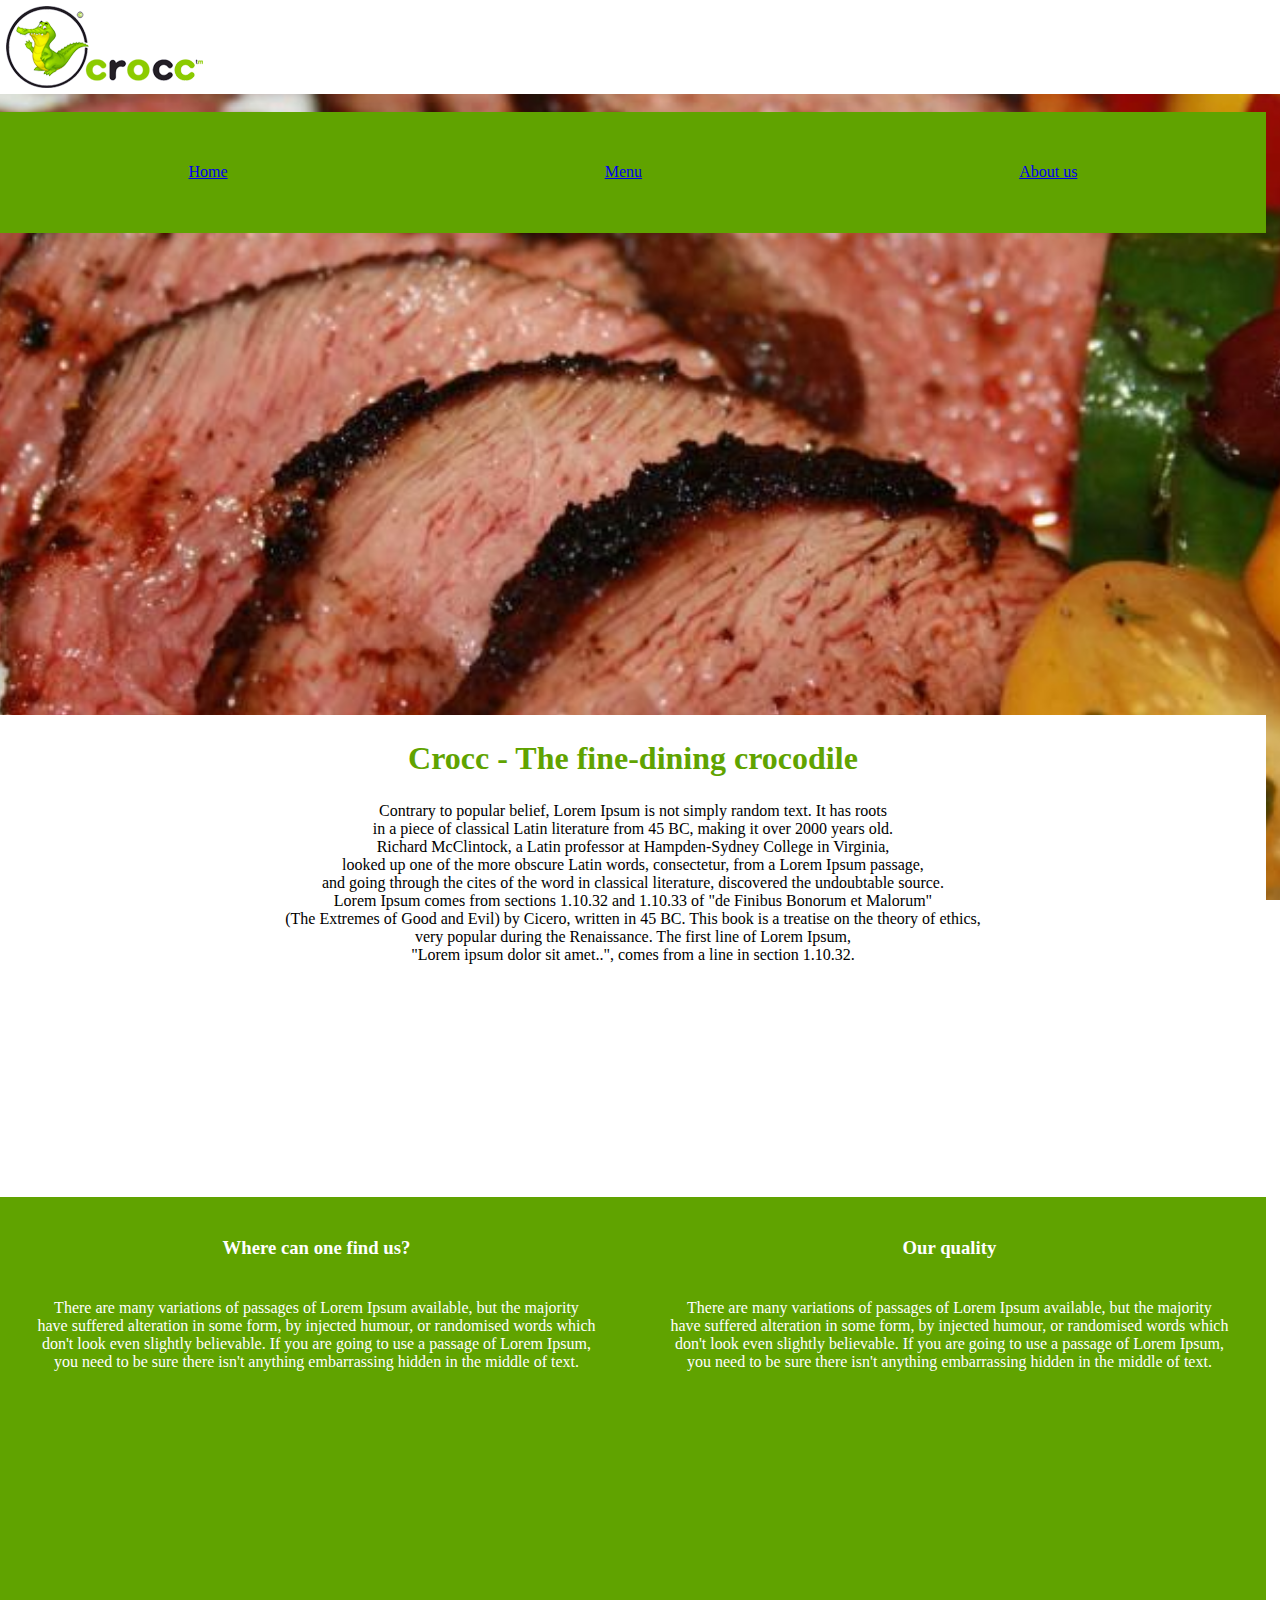
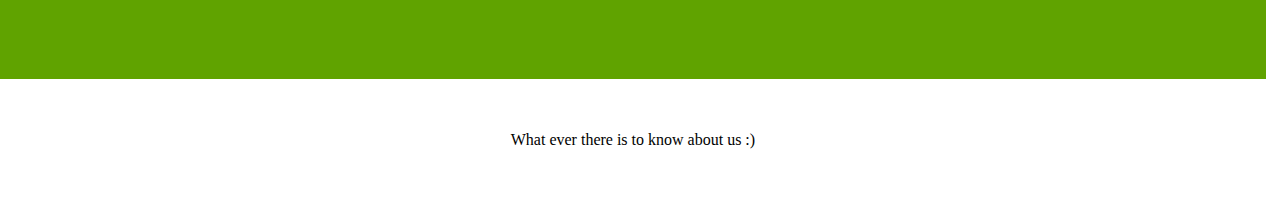
<file: index.html>
<!DOCTYPE html>
<html lang="en">
<head>
    <meta charset="UTF-8">
    <meta name="viewport" content="width=device-width, initial-scale=1.0">
    <title>Crocc - Home</title>
    <link rel="stylesheet" href="css/style.css">
</head>
<body>
    <div class="container">
        <header class="header">
            <img class="logo" src="img/Crocc_resize.png" alt="Logo">
        </header>
        <nav class="nav">
            <a href="index.html">Home</a>
            <a href="menu.html">Menu</a>
            <a href="about.html">About us</a>
        </nav>
        <section class="section">Section</section>
        <main class="main">
            <h1 class="h1">Crocc - The fine-dining crocodile</h1>
            <p>
                Contrary to popular belief, Lorem Ipsum is not simply random text. It has roots <br>
                in a piece of classical Latin literature from 45 BC, making it over 2000 years old. <br>
                Richard McClintock, a Latin professor at Hampden-Sydney College in Virginia, <br>
                looked up one of the more obscure Latin words, consectetur, from a Lorem Ipsum passage,<br>
                and going through the cites of the word in classical literature, discovered the undoubtable source. <br>
                Lorem Ipsum comes from sections 1.10.32 and 1.10.33 of "de Finibus Bonorum et Malorum" <br>
                (The Extremes of Good and Evil) by Cicero, written in 45 BC. This book is a treatise on the theory of ethics, <br>
                very popular during the Renaissance. The first line of Lorem Ipsum, <br>
                "Lorem ipsum dolor sit amet..", comes from a line in section 1.10.32.
            </p>
        </main>
        <article class="article1">
            <h3 class="h3">Where can one find us?</h3>
            <p class="text">
                There are many variations of passages of Lorem Ipsum available, but the majority <br>
                have suffered alteration in some form, by injected humour, or randomised words which <br>
                don't look even slightly believable. If you are going to use a passage of Lorem Ipsum, <br>
                you need to be sure there isn't anything embarrassing hidden in the middle of text. <br>
            </p>
        </article>
        <article class="article2">
            <h3 class="h3">Our quality</h3>
            <p class="text">
                There are many variations of passages of Lorem Ipsum available, but the majority <br>
                have suffered alteration in some form, by injected humour, or randomised words which <br>
                don't look even slightly believable. If you are going to use a passage of Lorem Ipsum, <br>
                you need to be sure there isn't anything embarrassing hidden in the middle of text. <br>
            </p>
        </article>
        <footer class="footer">
            <p>What ever there is to know about us :)</p>
        </footer>
    </div>
</body>
</html>
</file>
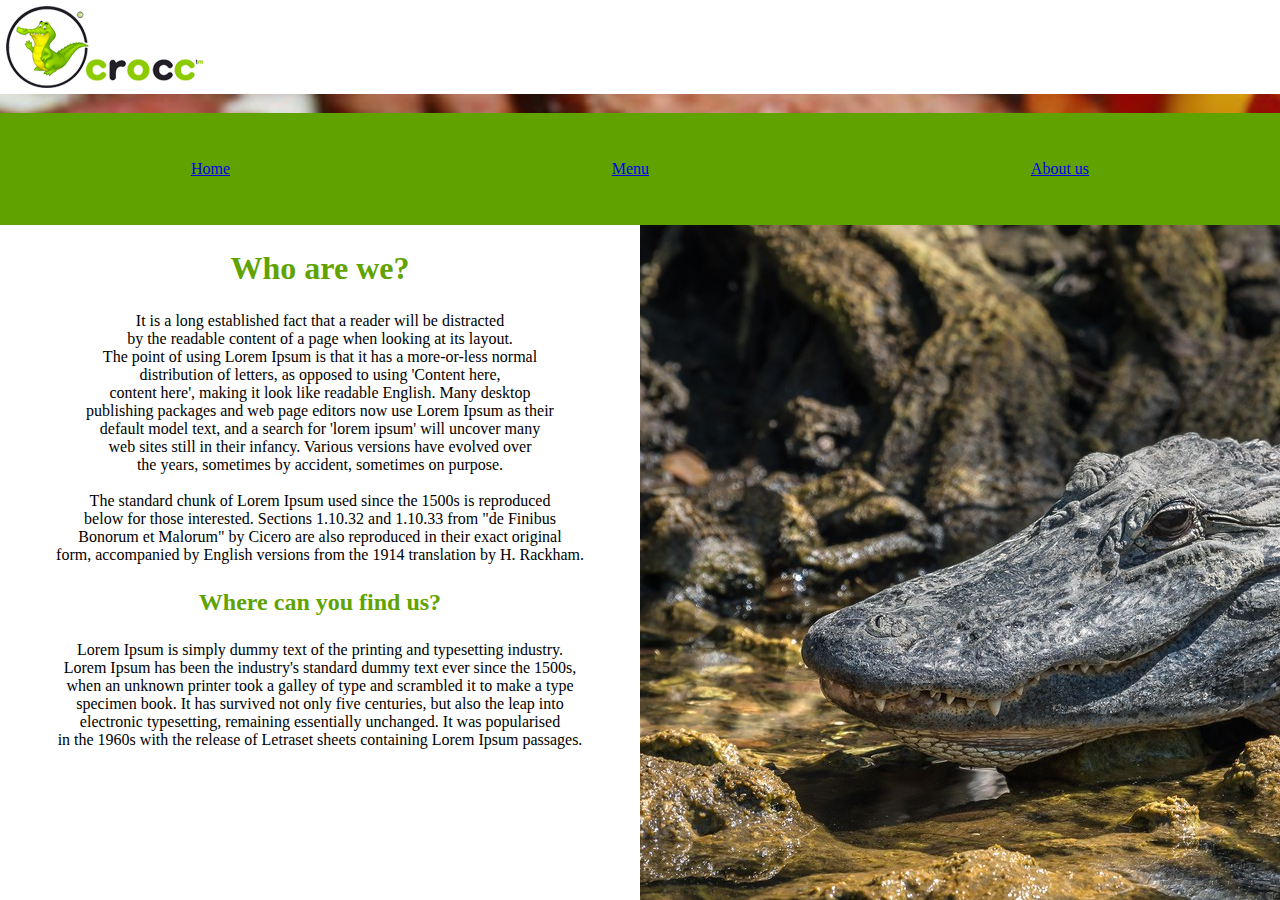
<file: about.html>
<!DOCTYPE html>
<html lang="en">
<head>
    <meta charset="UTF-8">
    <meta name="viewport" content="width=device-width, initial-scale=1.0">
    <title>Crocc - About us</title>
    <link rel="stylesheet" href="css/style.css">
</head>
<body>
    <div class="about-container">
        <header class="about-header">
            <img class="logo" src="img/Crocc_resize.png" alt="Logo">
        </header>
        <nav class="about-nav">
            <a href="index.html">Home</a>
            <a href="menu.html">Menu</a>
            <a href="about.html">About us</a>
        </nav>
        <main class="about-main">
            <h1 class="h1">Who are we?</h1>
            <p>
                It is a long established fact that a reader will be distracted <br>
                by the readable content of a page when looking at its layout. <br>
                The point of using Lorem Ipsum is that it has a more-or-less normal <br>
                distribution of letters, as opposed to using 'Content here, <br>
                content here', making it look like readable English. Many desktop <br>
                publishing packages and web page editors now use Lorem Ipsum as their <br>
                default model text, and a search for 'lorem ipsum' will uncover many <br>
                web sites still in their infancy. Various versions have evolved over <br>
                the years, sometimes by accident, sometimes on purpose. <br>
                <br>
                The standard chunk of Lorem Ipsum used since the 1500s is reproduced <br>
                below for those interested. Sections 1.10.32 and 1.10.33 from "de Finibus <br>
                Bonorum et Malorum" by Cicero are also reproduced in their exact original <br>
                form, accompanied by English versions from the 1914 translation by H. Rackham. <br>
            </p>
            <h2 class="h2">Where can you find us?</h2>
            <p>
                Lorem Ipsum is simply dummy text of the printing and typesetting industry. <br>
                Lorem Ipsum has been the industry's standard dummy text ever since the 1500s, <br>
                when an unknown printer took a galley of type and scrambled it to make a type <br>
                specimen book. It has survived not only five centuries, but also the leap into <br>
                electronic typesetting, remaining essentially unchanged. It was popularised <br>
                in the 1960s with the release of Letraset sheets containing Lorem Ipsum passages. <br>
                </p>
        </main>
        <section class="about-section">
            <img src="img/aligator.jpg" alt="aligator">
        </section>
    </div>
</body>
</html>
</file>
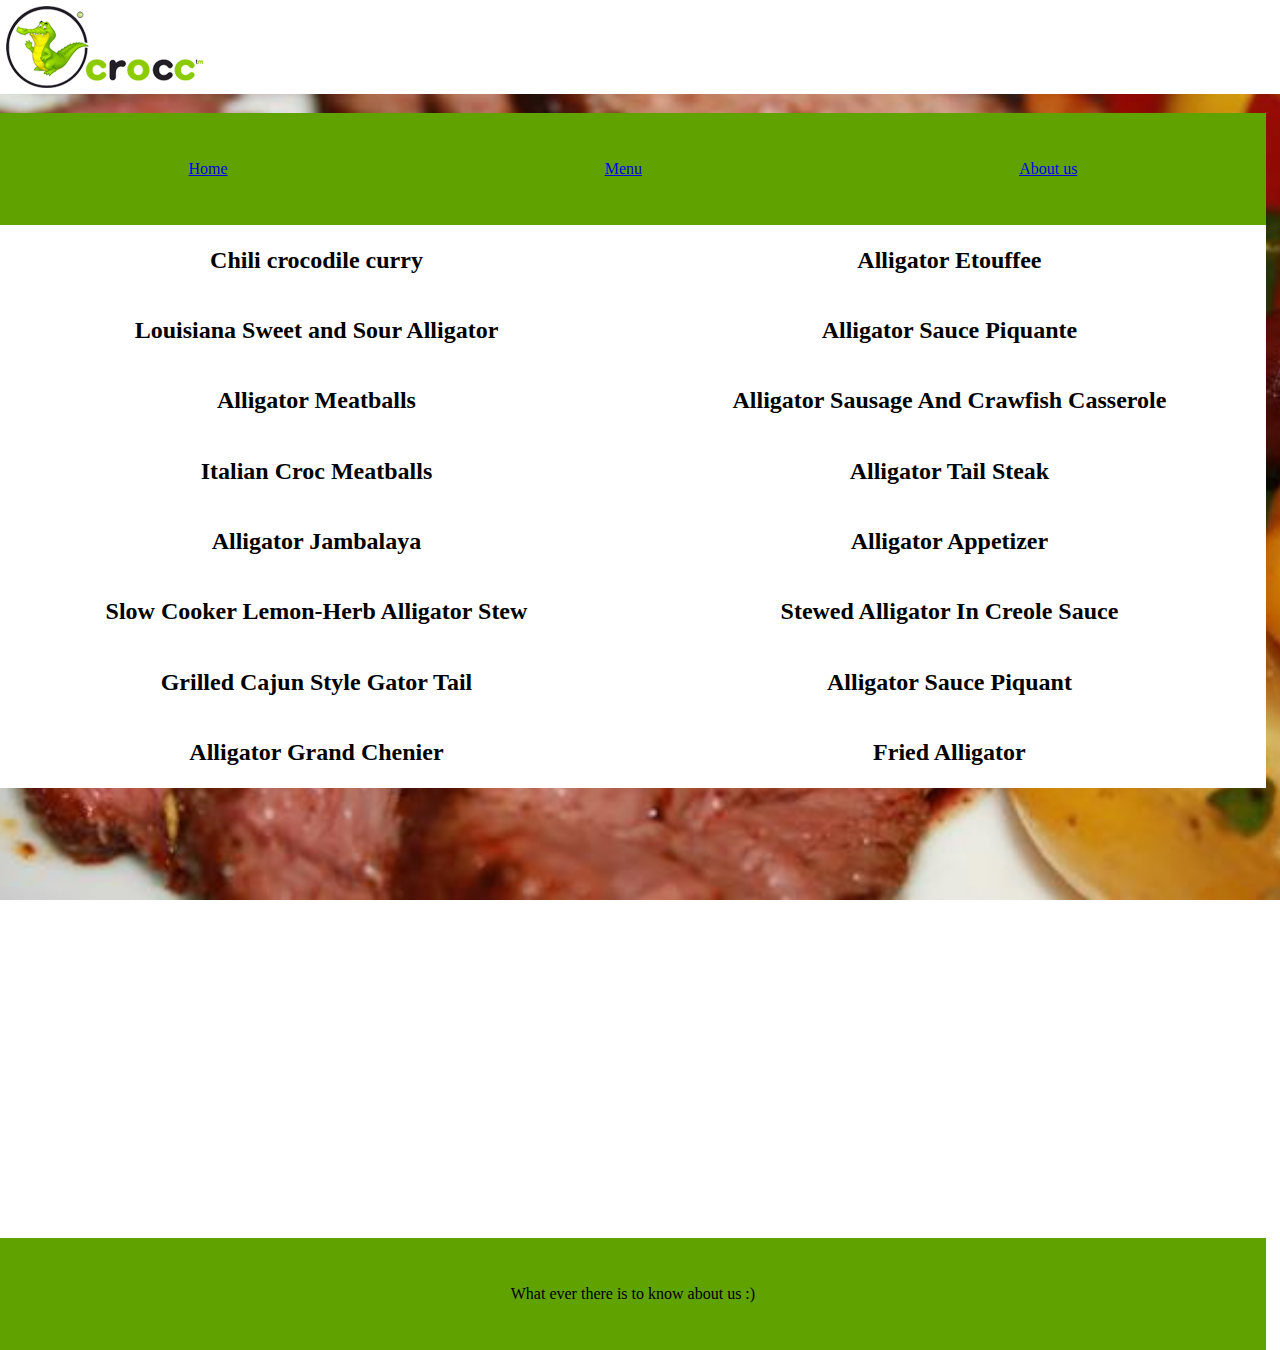
<file: menu.html>
<!DOCTYPE html>
<html lang="en">
<head>
    <meta charset="UTF-8">
    <meta name="viewport" content="width=device-width, initial-scale=1.0">
    <title>Crocc - Menu</title>
    <link rel="stylesheet" href="css/style.css">    
</head>
<body>
    <div class="menu-container">
        <header class="menu-header">
            <img class="logo" src="img/Crocc_resize.png" alt="Logo">
        </header>
        <nav class="menu-nav">
            <a href="index.html">Home</a>
            <a href="menu.html">Menu</a>
            <a href="about.html">About us</a>
        </nav>
        <main class="menu-main">
            <h2 class="menu-item">Chili crocodile curry</h2>
            <h2 class="menu-item">Louisiana Sweet and Sour Alligator</h2>
            <h2 class="menu-item">Alligator Meatballs</h2>
            <h2 class="menu-item">Italian Croc Meatballs</h2>
            <h2 class="menu-item">Alligator Jambalaya</h2>
            <h2 class="menu-item">Slow Cooker Lemon-Herb Alligator Stew</h2>
            <h2 class="menu-item">Grilled Cajun Style Gator Tail</h2>
            <h2 class="menu-item">Alligator Grand Chenier</h2>
        </main>
        <article class="menu-article">
            <h2 class="menu-item">Alligator Etouffee</h2>
            <h2 class="menu-item">Alligator Sauce Piquante</h2>
            <h2 class="menu-item">Alligator Sausage And Crawfish Casserole</h2>
            <h2 class="menu-item">Alligator Tail Steak</h2>
            <h2 class="menu-item">Alligator Appetizer</h2>
            <h2 class="menu-item">Stewed Alligator In Creole Sauce</h2>
            <h2 class="menu-item">Alligator Sauce Piquant</h2>
            <h2 class="menu-item">Fried Alligator</h2>
        </article>
        <section class="menu-section">Section</section>
        <footer class="menu-footer">What ever there is to know about us :)</footer>
    </div>
</body>
</html>
</file>
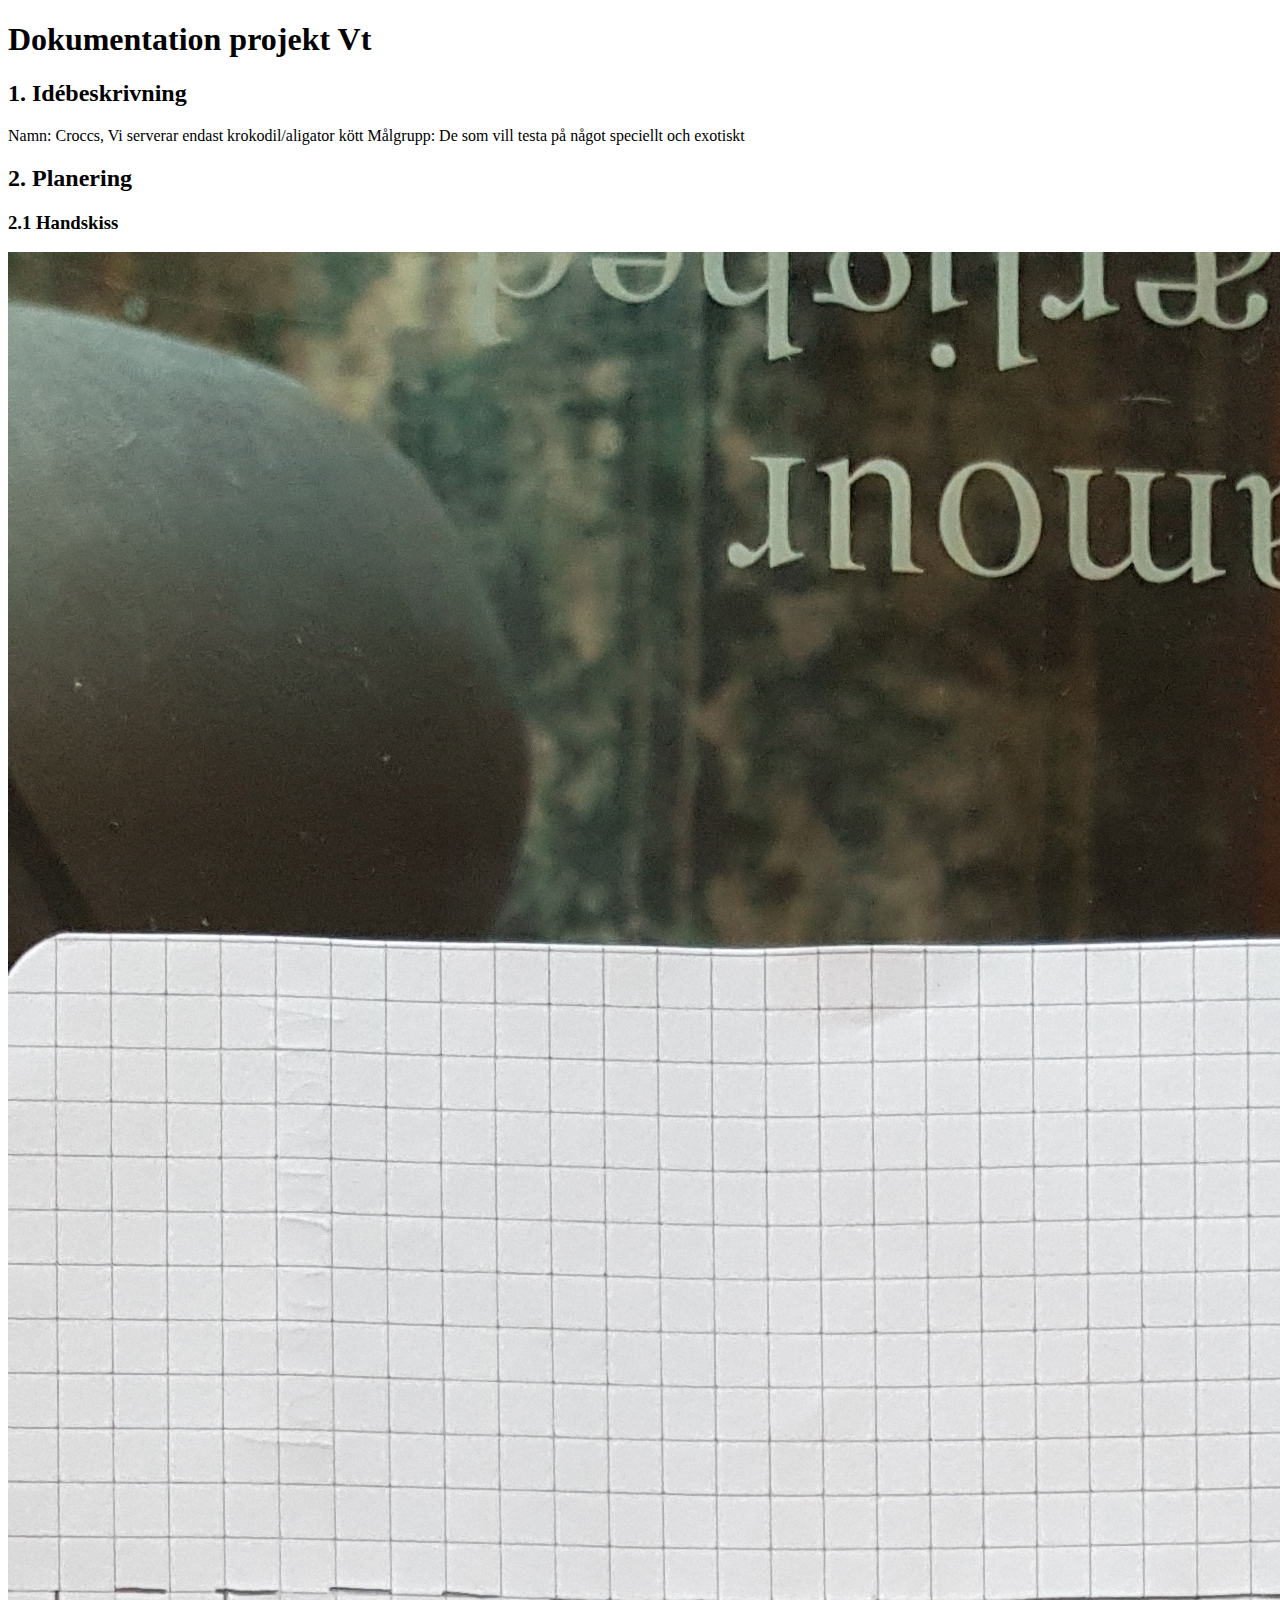
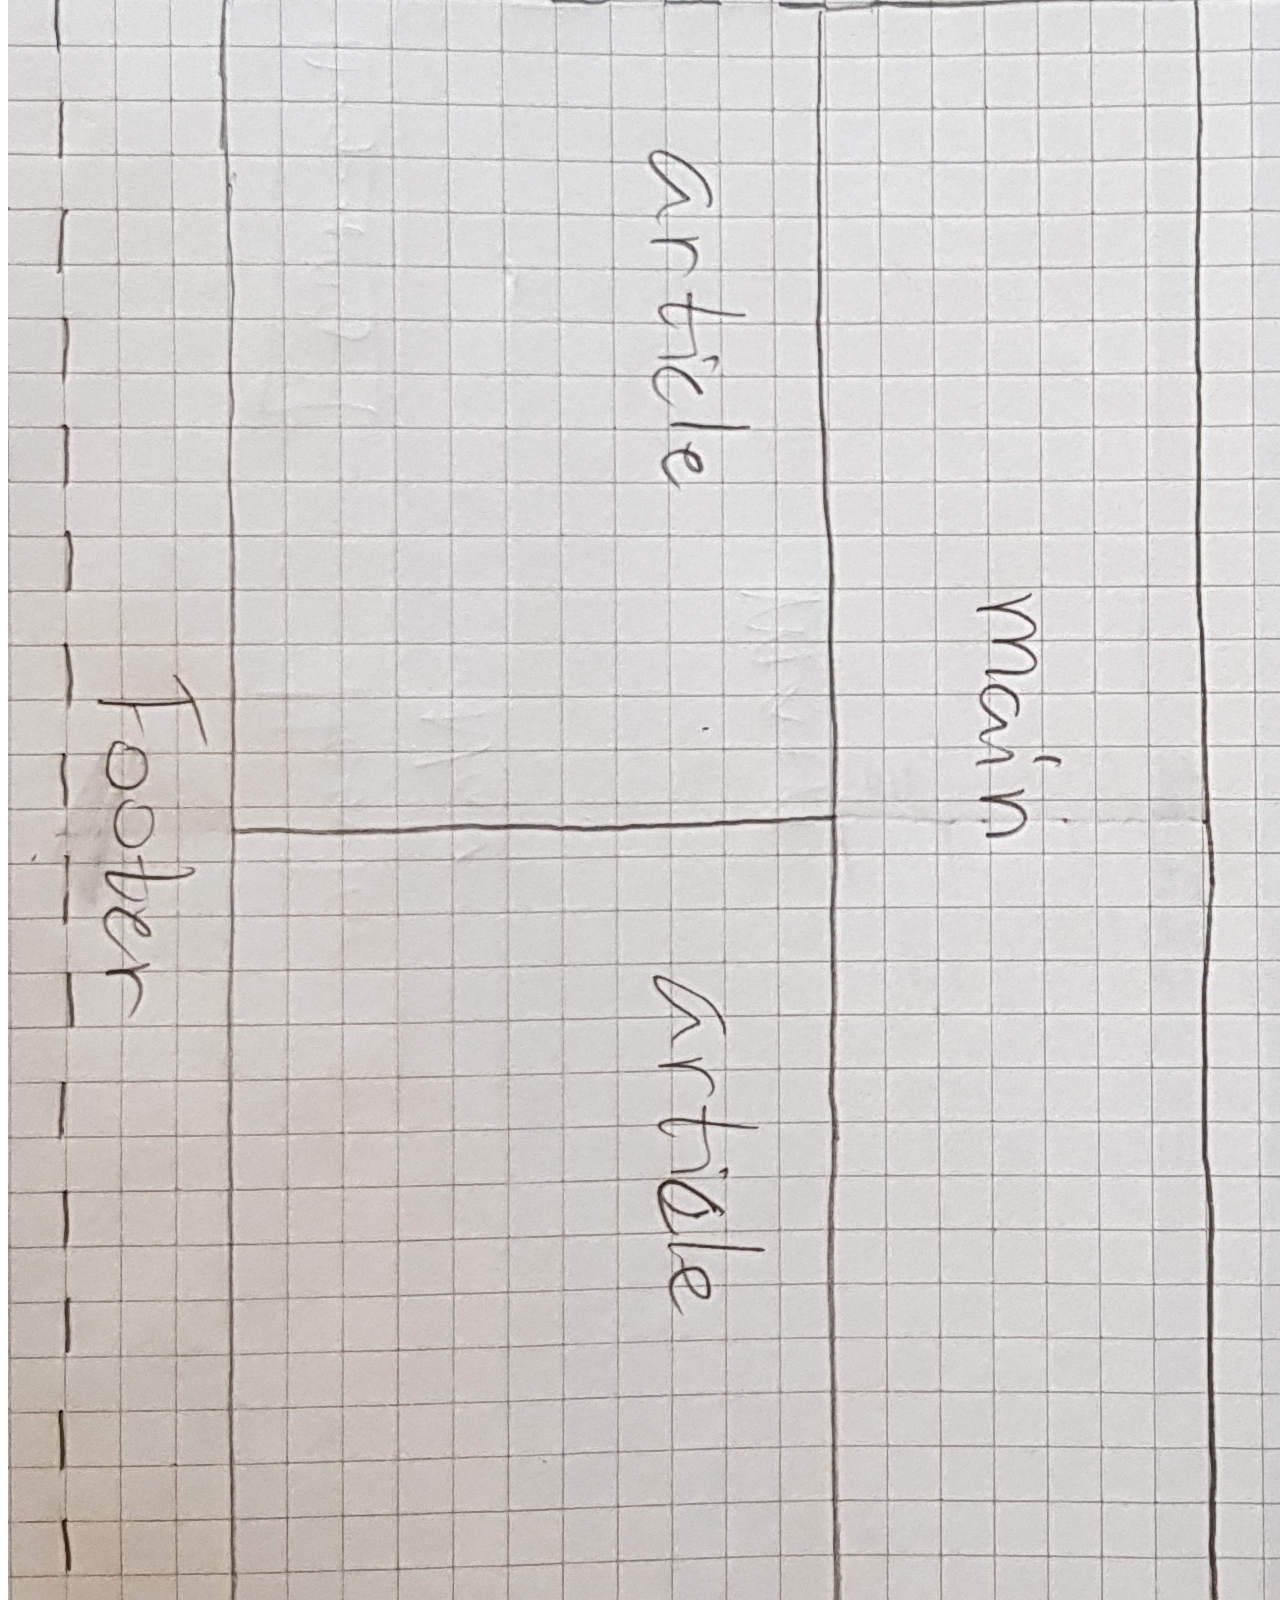
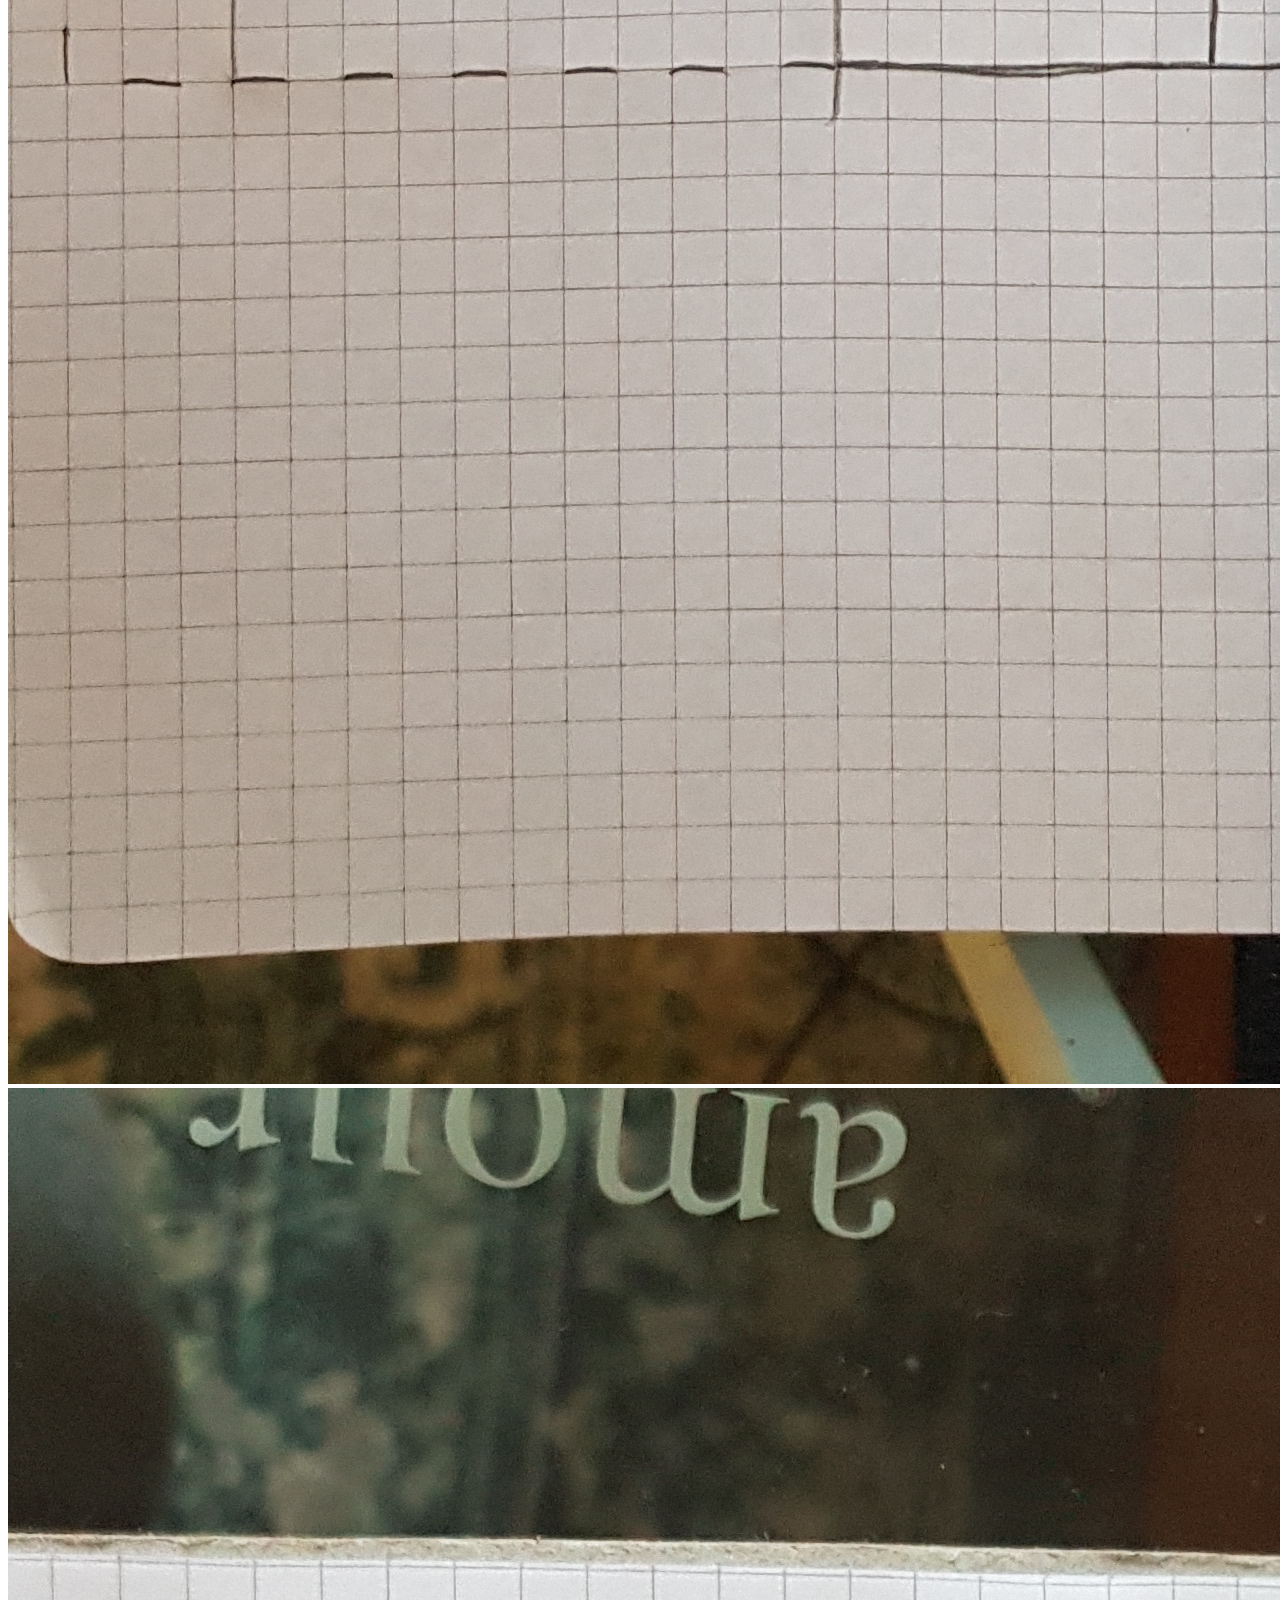
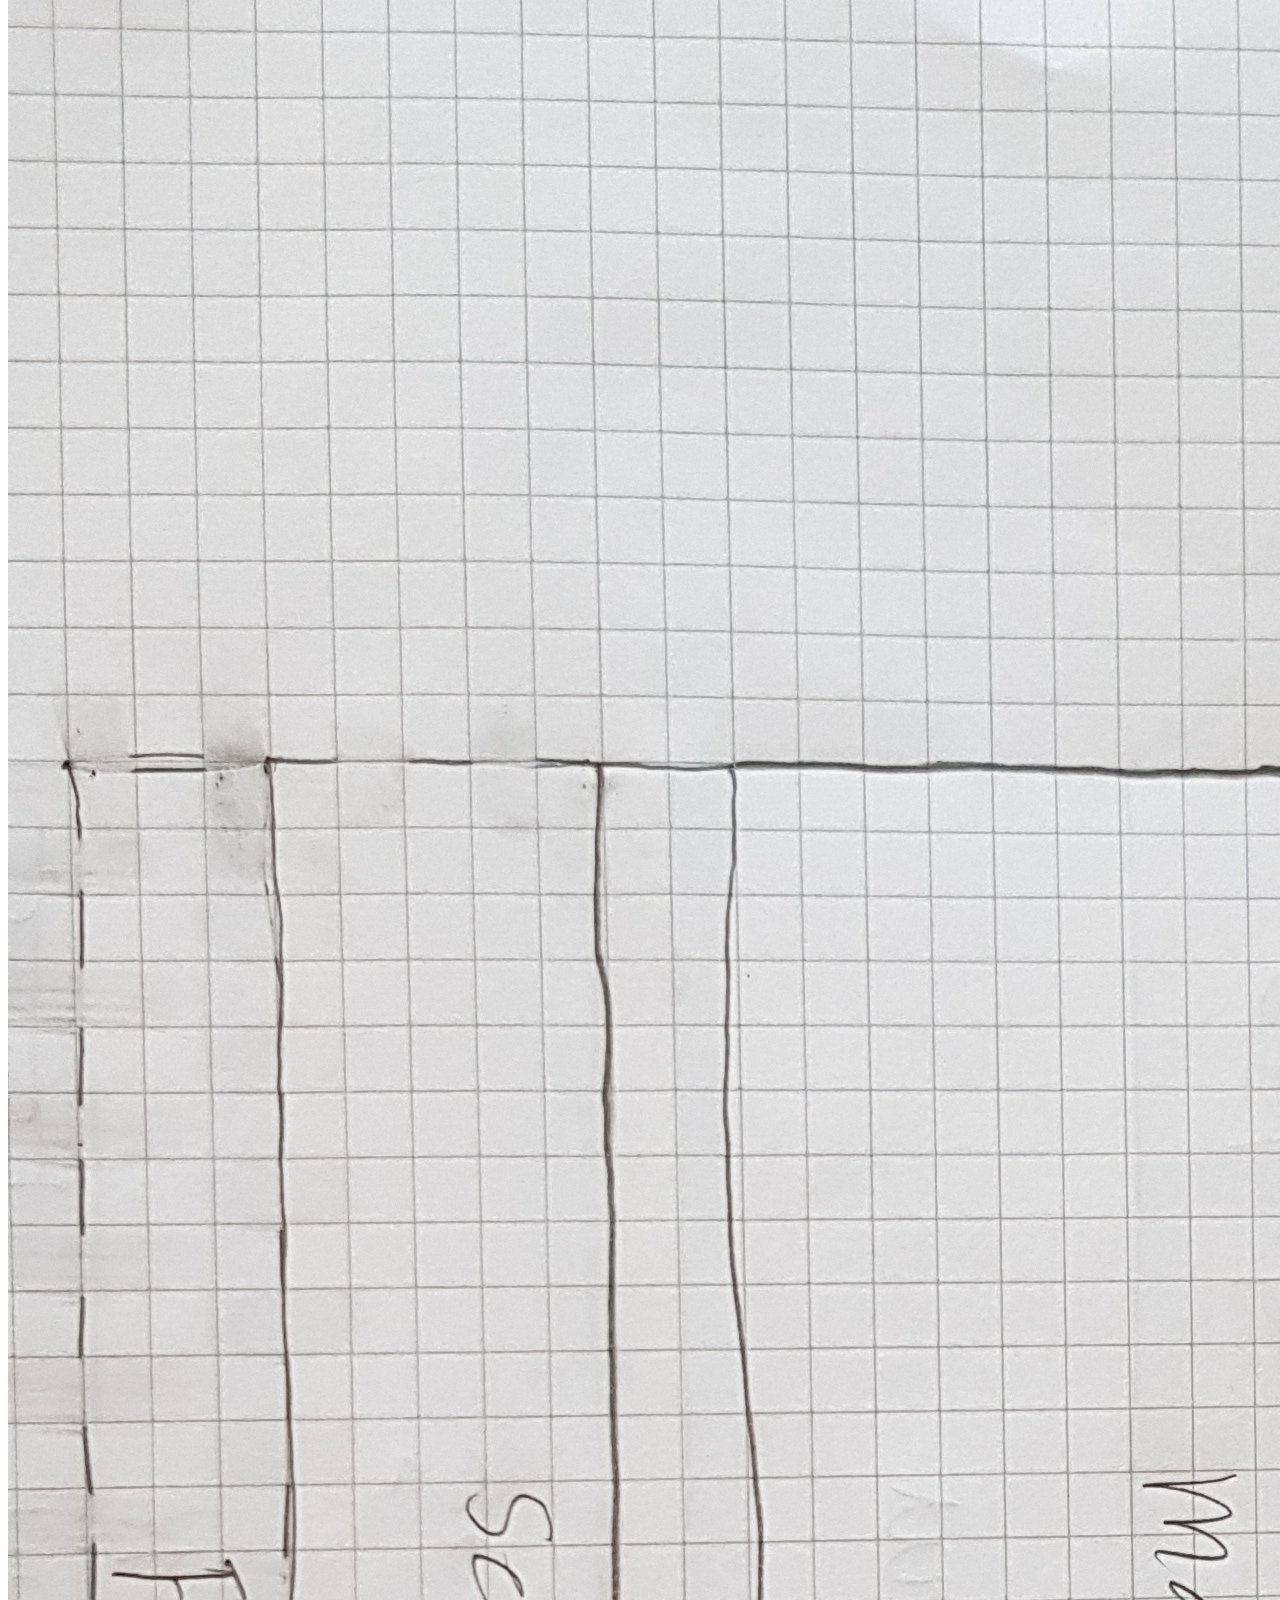
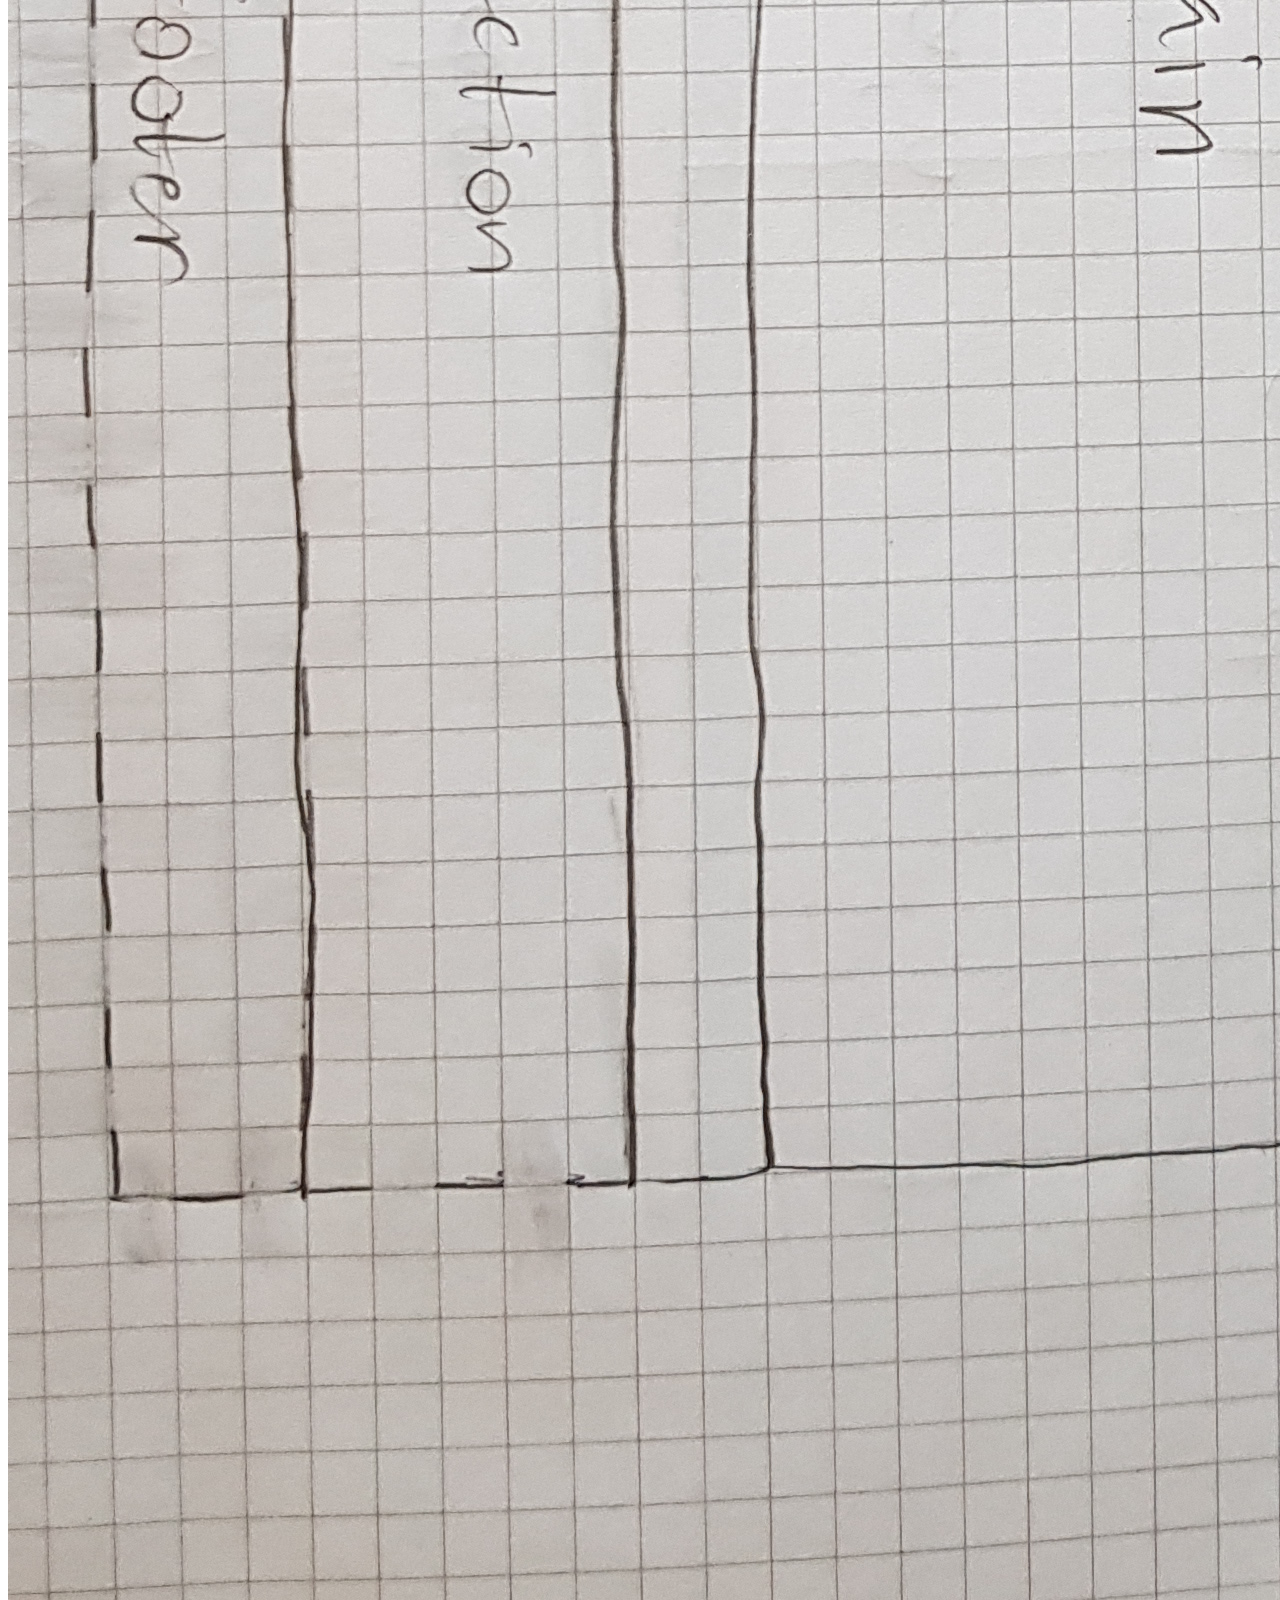
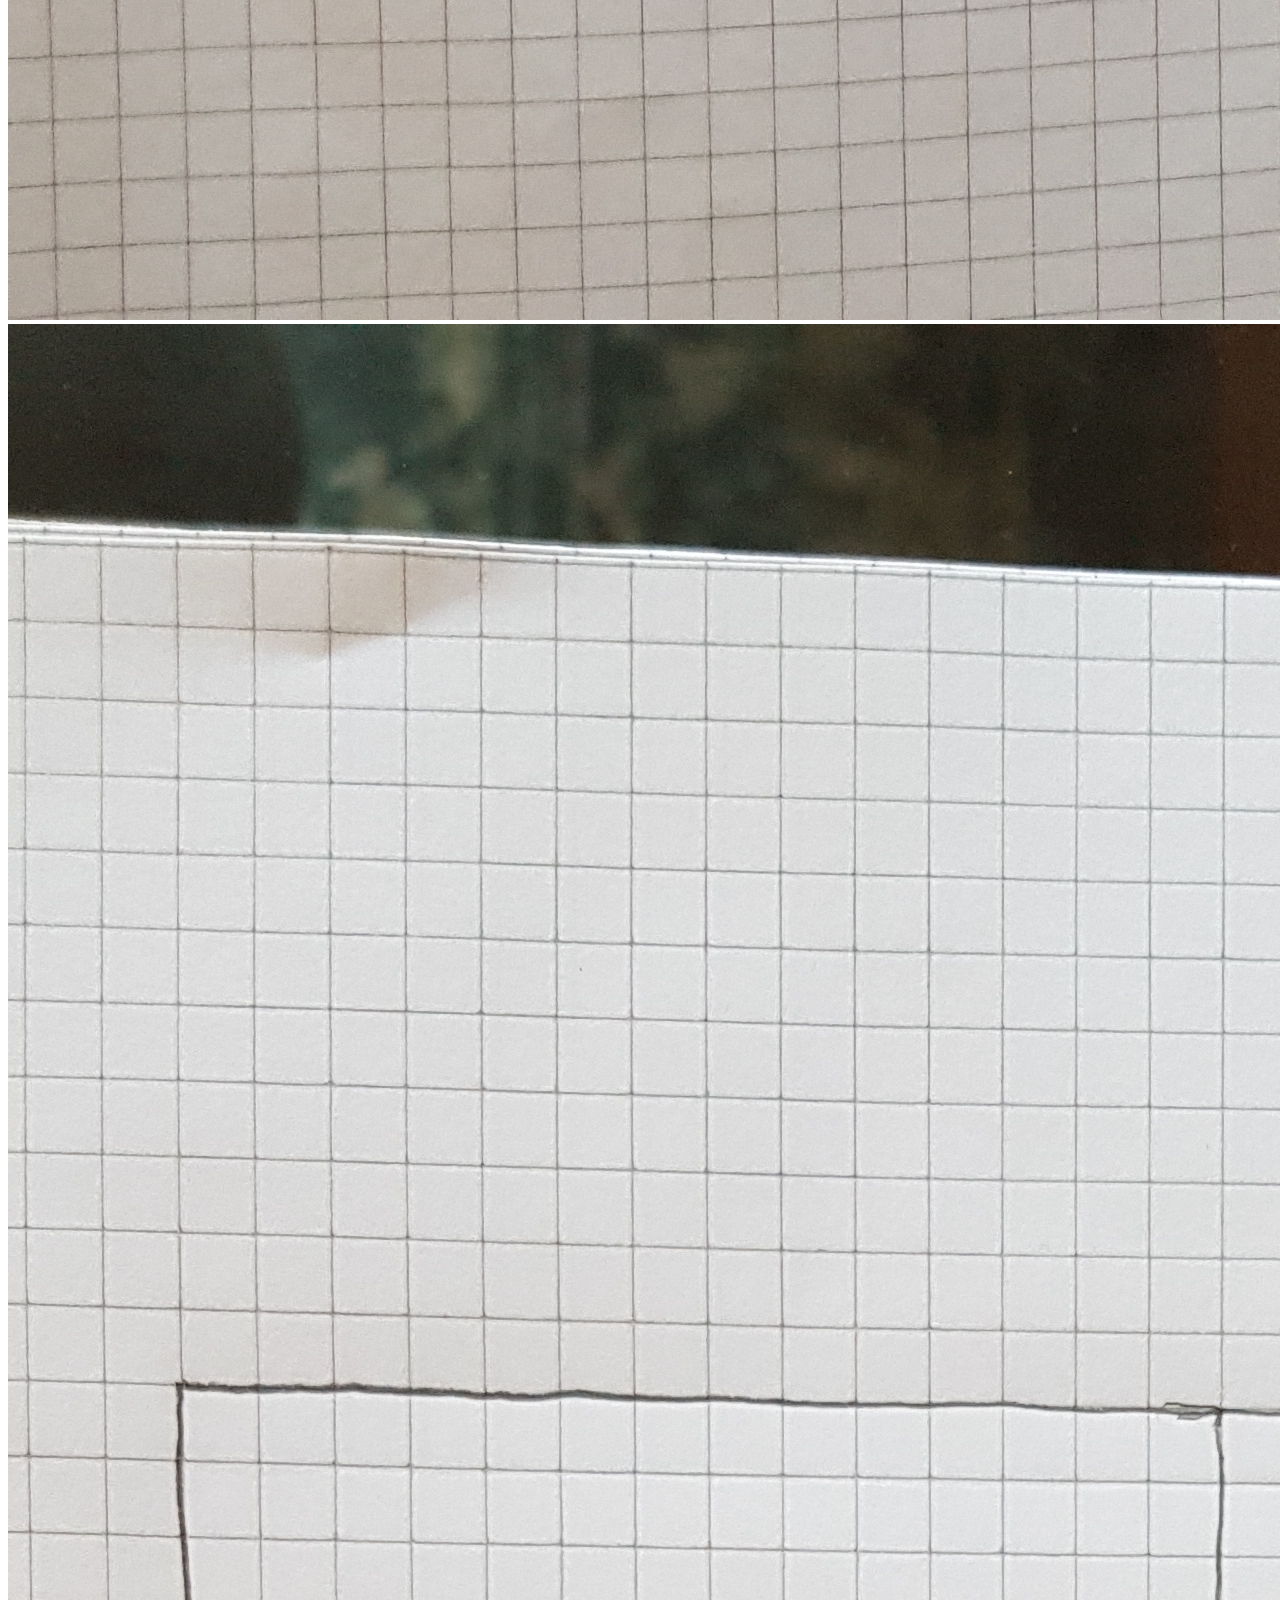
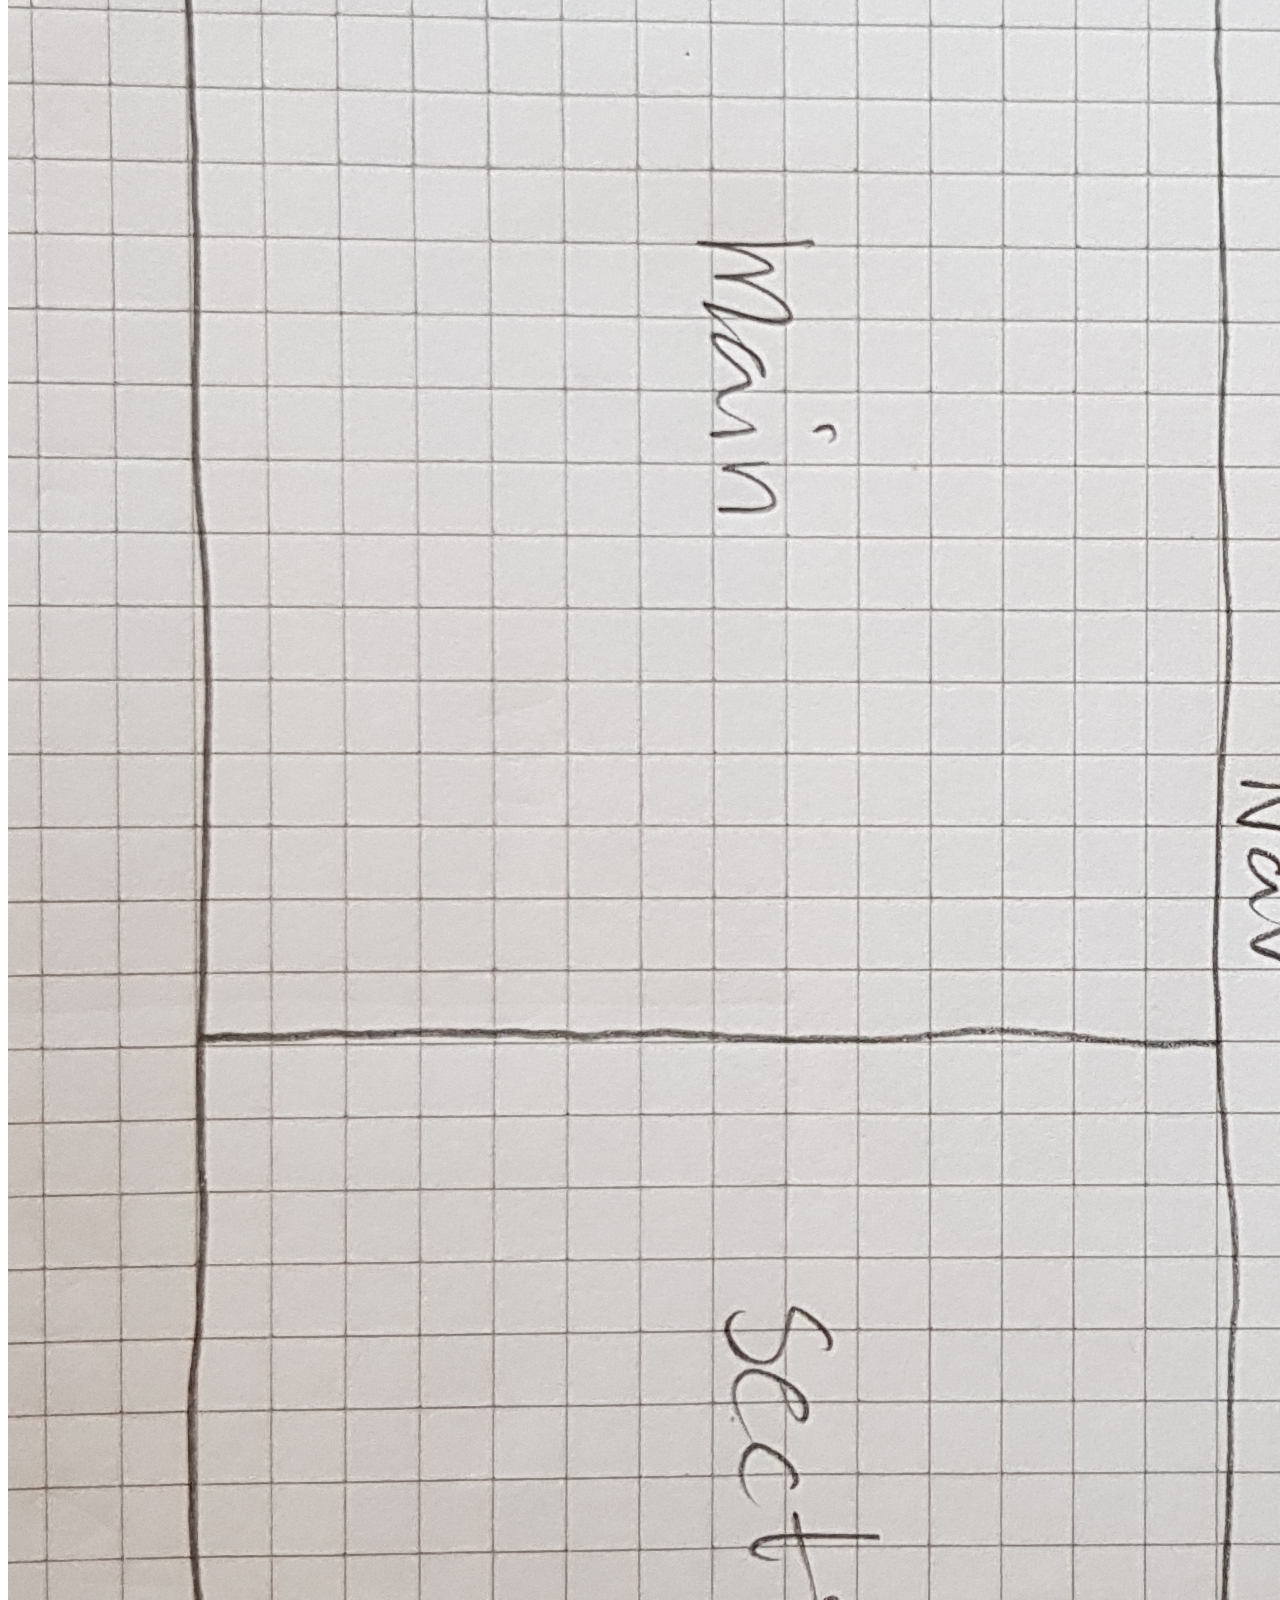
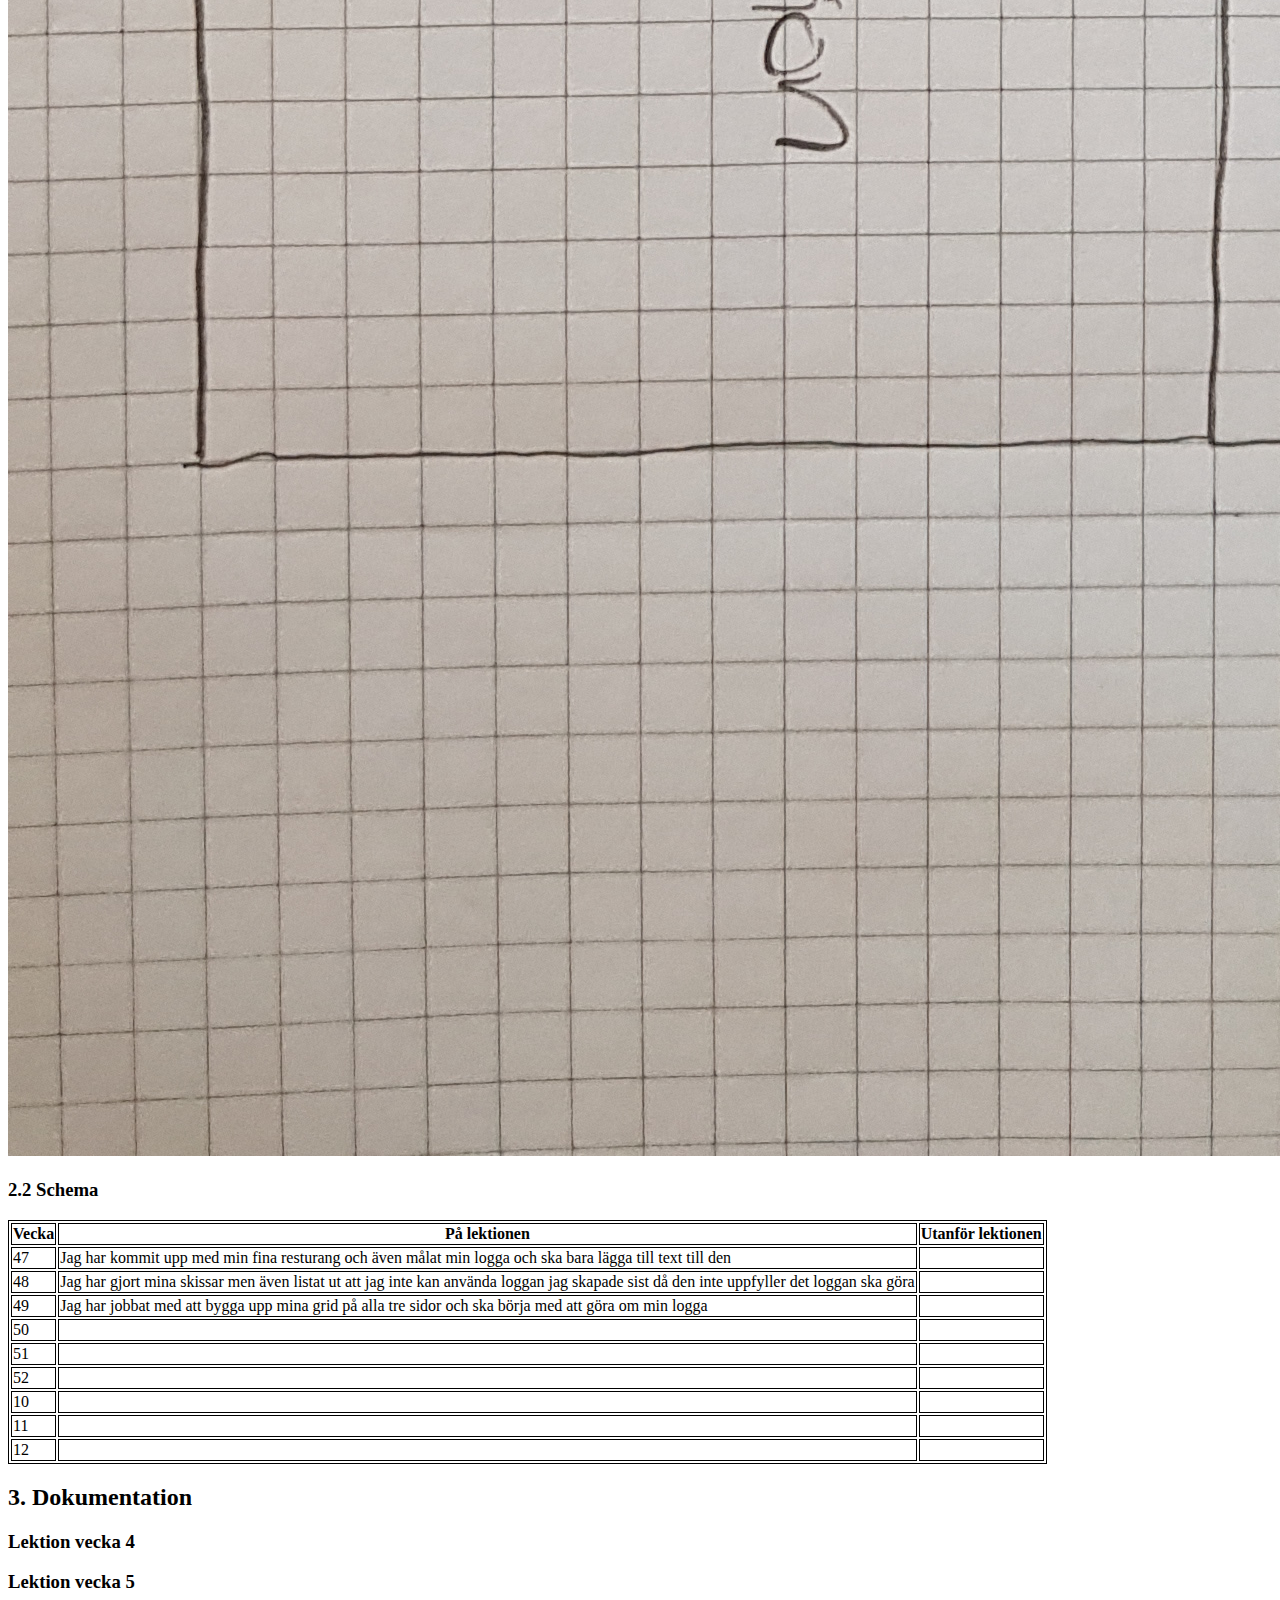
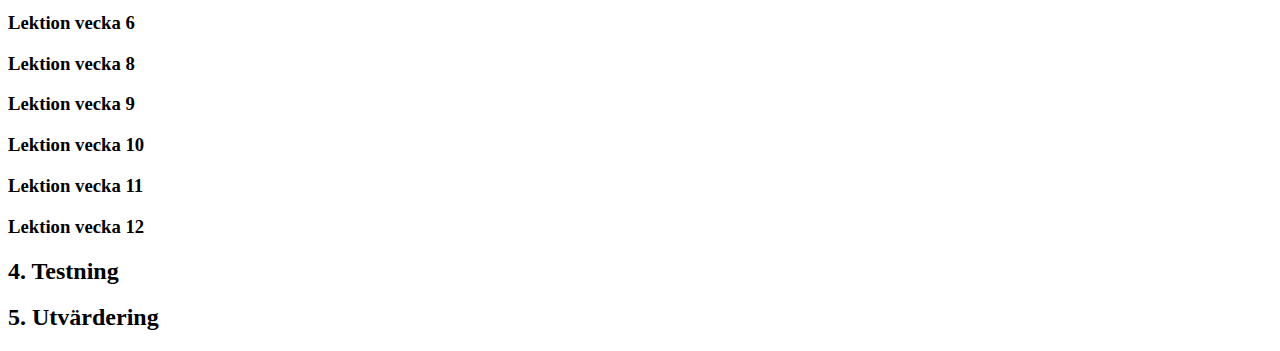
<file: misc/dokumentation.html>
<!-- Se den kommenterade texten i detta html-dokument för att se exempel och förklaringar på hur dokumentationen ska vara uppbyggd. -->

<!-- Länka till detta planeringsdokument i footern till din hemsida. -->

<!DOCTYPE html>
<html lang="en">
<head>
    <meta charset="UTF-8">
    <meta name="viewport" content="width=device-width, initial-scale=1.0">
    <meta http-equiv="X-UA-Compatible" content="ie=edge">
    <title>Dokumentation projekt Vt</title>

    <style>
        table, td, th {
            border: 1px solid black
        }
    </style>

</head>
<body>

    <h1>Dokumentation projekt Vt</h1>

    <h2>1. Idébeskrivning</h2>
    <!-- Vad ska du göra? Vilken är din målgrupp? Om du utvecklar en tidigare sida; Vad ska du förändra/utveckla? -->
    Namn: Croccs, Vi serverar endast krokodil/aligator kött
    Målgrupp: De som vill testa på något speciellt och exotiskt



    <h2>2. Planering</h2>

    <h3>2.1 Handskiss</h3>
    <!-- Här lägger du en bild på din handskiss av layouten. Viktigt att du beskriver vilka boxelement som ska användas. Visa även hur du tänker med ditt grid (Hur många kolumner?) -->
    <img src="../img/index.jpg" alt="index skiss">
    <img src="../img/menu.jpg" alt="meny skiss">
    <img src="../img/about.jpg" alt="om oss skiss">
    <h3>2.2 Schema</h3>
    <!-- Vad ska du göra när? Inte för detaljerat. -->

    <table>
        <tr>
            <th>Vecka</th><th>På lektionen</th><th>Utanför lektionen</th>
        </tr>

        <tr>
            <td>47</td>
            <td>
            <!-- Vad görs på lektionen vecka 4? -->
            Jag har kommit upp med min fina resturang och även målat min logga och ska bara lägga till text till den
            </td>
            <td>
            <!-- Vad görs utanför lektionen vecka 4? -->
            </td>
        </tr>

        <tr>          
            <td>48</td>
            <td>
            <!-- Vad görs på lektionen vecka 5? -->
            Jag har gjort mina skissar men även listat ut att jag inte kan använda loggan jag skapade sist då den inte uppfyller det loggan ska göra
            </td>
            <td>
            <!-- Vad görs utanför lektionen vecka 5? -->
            </td>
        </tr>

        <tr>          
            <td>49</td>
            <td>
            <!-- Vad görs på lektionen vecka 6? -->
            Jag har jobbat med att bygga upp mina grid på alla tre sidor och ska börja med att göra om min logga 
            </td>
            <td>
            <!-- Vad görs utanför lektionen vecka 6? -->
            </td>
        </tr>

        <tr>           
            <td>50</td>
            <td>
            <!-- Vad görs på lektionen vecka 7? -->
            </td>
            <td>
            <!-- Vad görs utanför lektionen vecka 7? -->
            </td>
        </tr>

        <tr>           
            <td>51</td>
            <td>
            <!-- Vad görs på lektionen vecka 8? -->
            </td>
            <td>
            <!-- Vad görs utanför lektionen vecka 8? -->
            </td>
        </tr>

        <tr>          
            <td>52</td>
            <td>
            <!-- Vad görs på lektionen vecka 9? -->
            </td>
            <td>
            <!-- Vad görs utanför lektionen vecka 9? -->
            </td>
        </tr>

        <tr>          
            <td>10</td>
            <td>
            <!-- Vad görs på lektionen vecka 10? -->
            </td>
            <td>
            <!-- Vad görs utanför lektionen vecka 10? -->
            </td>
        </tr>

        <tr>           
            <td>11</td>
            <td>
            <!-- Vad görs på lektionen vecka 11? -->
            </td>
            <td>
            <!-- Vad görs utanför lektionen vecka 11? -->
            </td>
        </tr>

        <tr>          
            <td>12</td>
            <td>
            <!-- Vad görs på lektionen vecka 12? -->
            </td>
            <td>
            <!-- Vad görs utanför lektionen vecka 12? -->
            </td>
        </tr>

    </table>


    <h2>3. Dokumentation</h2>
    <!-- Här skriver du efter varje lektion. Vad har jag gjort? Vad gick bra? Vad gick mindre bra? Vad ska jag tänka på till nästa gång? -->

    <h3>Lektion vecka 4</h3>
    <!-- Fyll på med dokumentation här. -->

    <h3>Lektion vecka 5</h3>
    <!-- Fyll på med dokumentation här. -->

    <h3>Lektion vecka 6</h3>
    <!-- Fyll på med dokumentation här. -->

    <h3>Lektion vecka 8</h3>
    <!-- Fyll på med dokumentation här. -->

    <h3>Lektion vecka 9</h3>
    <!-- Fyll på med dokumentation här. -->

    <h3>Lektion vecka 10</h3>
    <!-- Fyll på med dokumentation här. -->

    <h3>Lektion vecka 11</h3>
    <!-- Fyll på med dokumentation här. -->

    <h3>Lektion vecka 12</h3>
    <!-- Fyll på med dokumentation här. -->

    <h2>4. Testning</h2>
    <!-- Testa i Chrome + Firefox eller Safari (på både dator och mobil). Skiljer sig resultatet? Har du behövt anpassa ditt kod/innehåll efter de olika webbläsarna? Hur gick valideringen? Vad säger contrastchecker.com om text/bakgrundsfärg? Hur ser resultatet ut på en riktig telefon? -->

    <h2>5. Utvärdering</h2>
    <!-- Ex: Vad gick bra/mindre bra? (i arbetet/din förmåga).
    Nyanserat: "hur hade det blivit om jag istället hade...?"
    Konkreta förbättringsförslag i produkt + process. -->

</body>
</html>
</file>
<file: css/style.css>
* {
    margin: 0;
}

body {
    background-size: cover;
    background-attachment: fixed;
    background-position: center;
    background-image: url('../img/crocodile-meat.jpeg');
}

/* index sida ------------------------------------------------------------------------------------------------------------------- */

.container {
    display: grid;
    width: 98.9vw;
    height: 200vh;
    grid-template-areas: 
    "he he"
    "na na"
    "se se"
    "ma ma"
    "a1 a2"
    "fo fo"
    ;
    grid-template-columns: repeat(2, 1fr);
    grid-template-rows: 0.93fr 1fr 4fr 4fr 4fr 1fr;
    grid-gap: 0px;
}

.logo {
    margin: 6px;
}

.header {
    grid-area: he;
    background-color: white;
    position: fixed;
    height: 94px;
    width: 100vw;
}

.nav {
    grid-area: na;
    background-color: #60a300;
    display: flex;
    flex-direction: row;
    justify-content: space-around;
    align-items: center;
}

.section {
    grid-area: se;
    opacity: 0%;
}

.main {
    grid-area: ma;
    background-color: white;
    display: flex;
    flex-direction: column;
    text-align: center;
}

.h1 {
    color: #60a300;
    margin: 25px;
}

.article1 {
    grid-area: a1;
    background-color: #60a300;
    display: flex;
    flex-direction: column;
    text-align: center;
}

.h3 {
    color: white;
    margin: 40px;
}

.text {
    color: white;

}

.article2 {
    grid-area: a2;
    background-color: #60a300;
    display: flex;
    flex-direction: column;
    text-align: center;
}

.footer {
    grid-area: fo;
    background-color: white;
    display: flex;
    align-items: center;
    justify-content: space-around;
}

/* Meny sida ------------------------------------------------------------------------------------------------------------- */

.menu-container {
    display: grid;
    width: 98.9vw;
    height: 150vh;
    grid-template-areas: 
    "he he"
    "na na"
    "ma at"
    "se se"
    "fo fo"
    ;
    grid-template-columns: 1fr 1fr;
    grid-template-rows: 1fr 1fr 5fr 4fr 1fr;
    grid-gap: 0px;
}

.menu-header {
    grid-area: he;
    background-color:white;
    position: fixed;
    height: 94px;
    width: 100vw;
}

.menu-nav {
    grid-area: na;
    background-color: #60a300;
    display: flex;
    flex-direction: row;
    justify-content: space-around;
    align-items: center;
}

.menu-main {
    grid-area: ma;
    background-color: white;
    display: flex;
    flex-direction: column;
    justify-content: space-around;
}

.menu-article {
    grid-area: at;
    background-color: white;
    display: flex;
    flex-direction: column;
    justify-content: space-around;
}

.menu-item {
    margin: auto;
}

.menu-section {
    grid-area: se;
    background-color: yellow;
    opacity: 0%;
}

.menu-footer {
    grid-area: fo;
    background-color: #60a300;
    display: flex;
    align-items: center;
    justify-content: space-around;
}

/* About sida ---------------------------------------------------------------------------------------------------------------- */

.about-container {
    display: grid;
    width: 100vw;
    height: 100vh;
    grid-template-areas: 
    "he he"
    "na na"
    "ma se"
    ;
    grid-template-columns: repeat(2, 1fr);
    grid-template-rows: 1fr 1fr 6fr;
    grid-gap: 0px;
}

.about-header {
    grid-area: he;
    background-color:white;
    position: fixed;
    height: 94px;
    width: 100vw;
}

.h2 {
    color: #60a300;
    margin: 25px;
}

.about-nav {
    grid-area: na;
    background-color: #60a300;
    display: flex;
    flex-direction: row;
    justify-content: space-around;
    align-items: center;
}

.about-main {
    grid-area: ma;
    background-color: white;
    text-align: center;
}

.about-section {
    grid-area: se;
    overflow: hidden;
}
</file>
